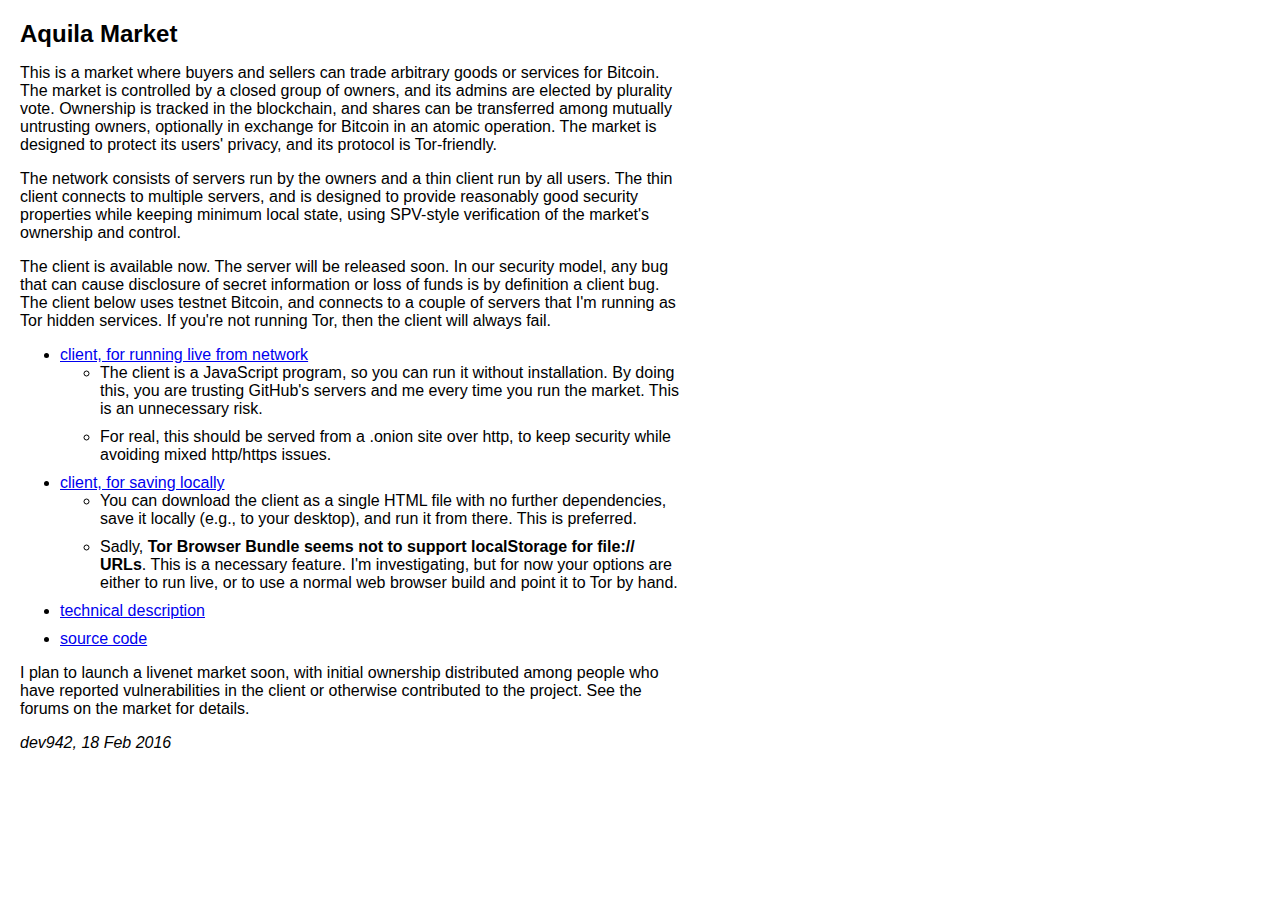
<file: index.html>
<!DOCTYPE html>
<html>
<head>
<title>Aquila Market</title>
<style>
body {
    font-family: sans-serif;
    font-size: 16px;
    max-width: 660px;
    margin: 20px;
}
h1 {
    font-size: 24px;
}
li {
    margin-bottom: 10px;
}
</style>
</head>

<body>
<h1>Aquila Market</h1>

<p>This is a market where buyers and sellers can trade arbitrary goods
or services for Bitcoin. The market is controlled by a closed group
of owners, and its admins are elected by plurality vote. Ownership is
tracked in the blockchain, and shares can be transferred among mutually
untrusting owners, optionally in exchange for Bitcoin in an atomic
operation. The market is designed to protect its users' privacy,
and its protocol is Tor-friendly.</p>

<p>The network consists of servers run by the owners and a thin client
run by all users. The thin client connects to multiple servers, and
is designed to provide reasonably good security properties while keeping
minimum local state, using SPV-style verification of the market's
ownership and control.</p>

<p>The client is available now. The server will be released soon. In our
security model, any bug that can cause disclosure of secret information
or loss of funds is by definition a client bug. The client below uses
testnet Bitcoin, and connects to a couple of servers that I'm running
as Tor hidden services. If you're not running Tor, then the client will
always fail.</p>

<ul>
    <li>
        <a href="http://dev942.github.io/aquila-live-dangerous.html">
            client, for running live from network
        </a>
        <ul>
            <li>
                The client is a JavaScript program, so you can run it without
                installation. By doing this, you are trusting GitHub's servers
                and me every time you run the market. This is an unnecessary
                risk.
            </li><li>
                For real, this should be served from a .onion site over http,
                to keep security while avoiding mixed http/https issues.
            </li>
        </ul>
    </li>
    <li>
        <a href="https://raw.githubusercontent.com/dev942/aquila/master/client/build/aquila-standalone-safe.html">
            client, for saving locally
        </a>
        <ul>
            <li>
                You can download the client as a single HTML file with no
                further dependencies, save it locally (e.g., to your desktop),
                and run it from there. This is preferred.
            </li><li>
                Sadly, <b>Tor Browser Bundle seems not to support
                localStorage for file:// URLs</b>. This is a necessary
                feature. I'm investigating, but for now your options
                are either to run live, or to use a normal web browser
                build and point it to Tor by hand.
            </li>
        </ul>
    </li>
    <li>
        <a href="https://raw.githubusercontent.com/dev942/aquila/master/README.txt">
            technical description
        </a>
    </li>
    <li>
        <a href="https://github.com/dev942/aquila/">
            source code
        </a>
    </li>
</ul>

<p>I plan to launch a livenet market soon, with initial ownership
distributed among people who have reported vulnerabilities in the client
or otherwise contributed to the project. See the forums on the market
for details.</p>

<p><em>dev942, 18 Feb 2016</em></p>

</body>

</html>
</file>
